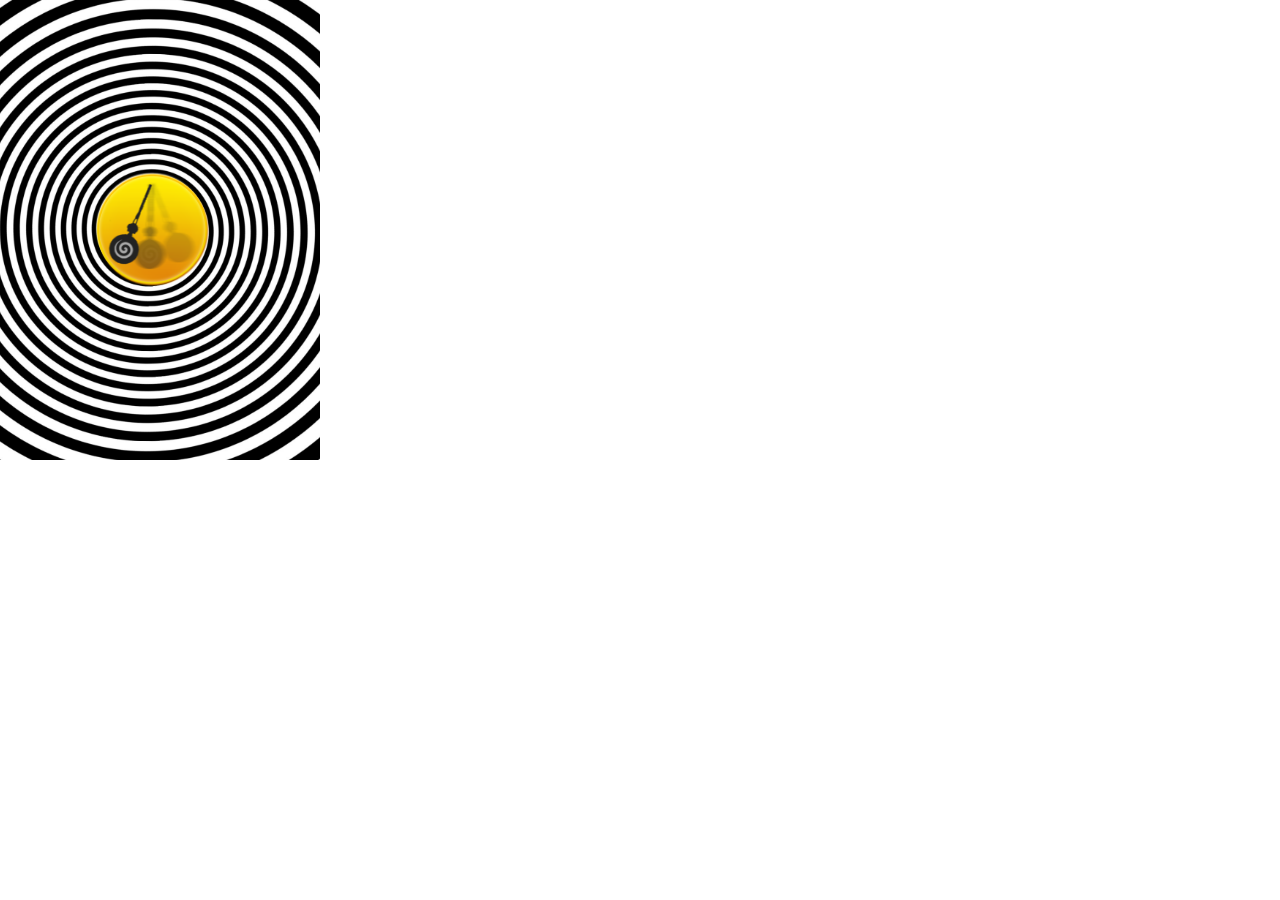
<file: index.html>
<!DOCTYPE html>
<html manifest="manifest.appcache">

  <head>
    <meta http-equiv="pragma" content="no-cache">
  	<link rel="stylesheet" type="text/css" href="style/hypno.css">
  	<script type="text/javascript" src="js/hypno.js"></script>
    <title>Hypnotization Application</title>
  </head>

  <body onload="showContent();">
    <div id="wrapper">
	    <img id="spiral" class="spiral" src="resources/images/spiral.jpg" alt="Can not load resources" style="display:none">
	    <img id="button" src="resources/images/button.png" alt="" style="display:none">
	  </div>
	  <!-- "Title Kevin MacLeod (incompetech.com) Licensed under Creative Commons "Attribution 3.0" http://creativecommons.org/licenses/by/3.0/"*/ --> 
    <audio id="sound">
      <source src="resources/audio/the-house-of-leaves.ogg" type="audio/ogg" />
    </audio>
  </body>

</html>
</file>
<file: style/hypno.css>
body {
  margin: 0;
  padding: 0;
}

#spiral {
  position:relative;
  height:640px;
  width:640px;
  left:-170px;
  top:-90px;
  z-index:-1;
}

@-moz-keyframes lrotate {
  0%   {-moz-transform: rotate(0deg);}
  10%  {-moz-transform: rotate(36deg);}
  20%  {-moz-transform: rotate(72deg);}
  30%  {-moz-transform: rotate(108deg);}
  40%  {-moz-transform: rotate(144deg);}
  50%  {-moz-transform: rotate(180deg);}
  60%  {-moz-transform: rotate(216deg);}
  70%  {-moz-transform: rotate(252deg);}
  80%  {-moz-transform: rotate(288deg);}
  90%  {-moz-transform: rotate(324deg);}
  100% {-moz-transform: rotate(360deg);}
}

#button {
  position:absolute;
  left:95px;
  top:172px;
  z-index:1;
  height:114px;
  width:114px;
}

.rotate {
  -moz-animation: lrotate 1s infinite;
  -moz-animation-direction: normal;
}

#wrapper {
  width: 320px;
  height: 460px;
  overflow: hidden;
}
</file>
